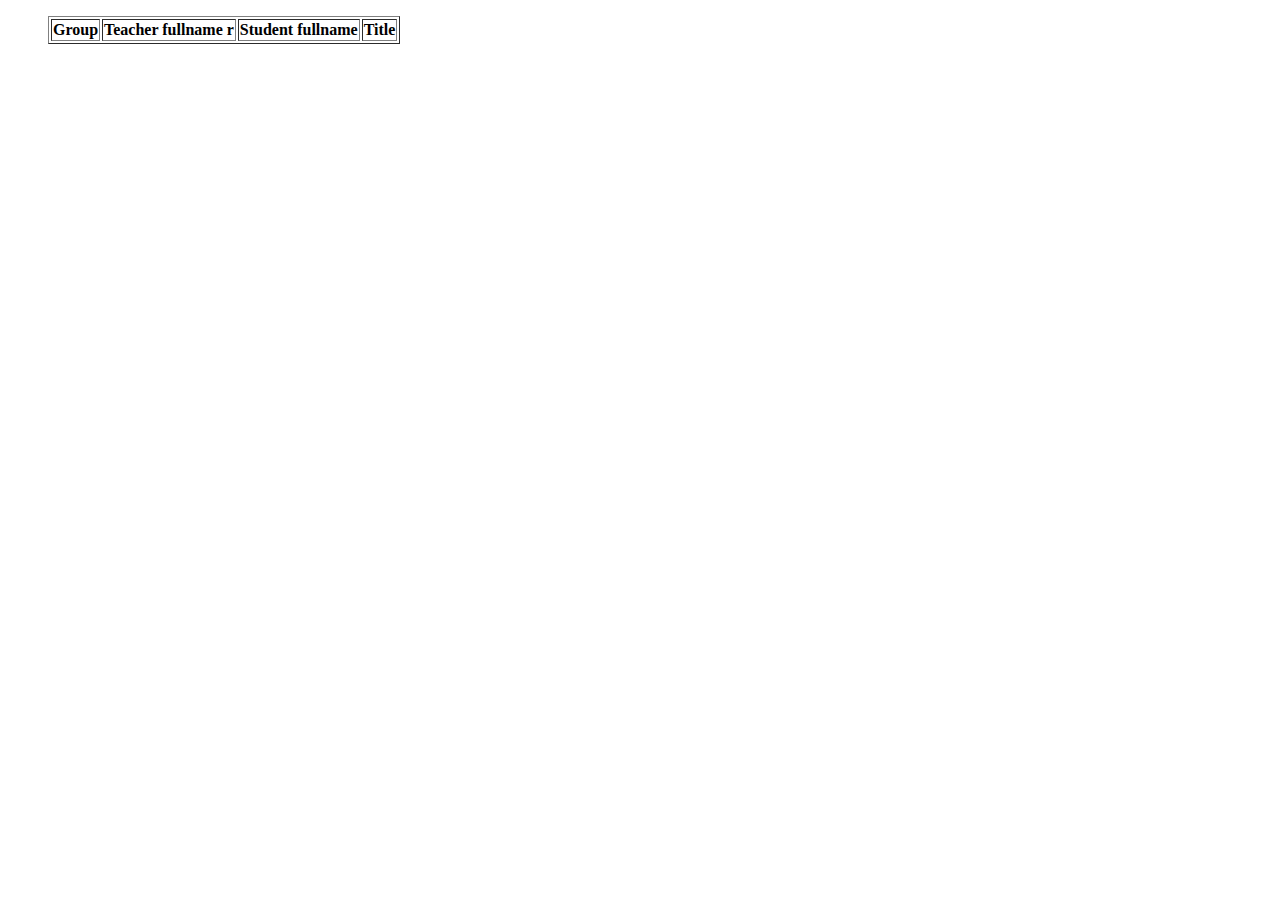
<file: Class/i.html>
<!DOCTYPE html>
<html lang="en">
<head>
    <meta charset="UTF-8">
    <meta http-equiv="X-UA-Compatible" content="IE=edge">
    <meta name="viewport" content="width=device-width, initial-scale=1.0">
    <title>Document</title>
</head>
<body>
    <!-- <h1>Aplication Form</h1>
    <form action="">
        <label for="Name">Ad:</label>
        <input type="text" id="Name"><br>
        <br><label for="Surname">Soyad:</label>
        <input type="text" id="Surname"><br>
        <br><label for="pw">Password:</label>
        <input type="password" id=""required><br>
        <br><label for="s">Boy:</label>
        <input type="text" id="s"><br>
       <br> <label for="Wegiht">Ceki:</label>
        <input type="text" id="Weight">
    </form> -->

    <ul>
        <div>
            <table border="1">
                <thead>
                    <tr>
                        <th>
                           <strong>Group</strong>
                        </th>
                        <th>
                         <strong aria-rowspan="">Teacher fullname</strong> r
                        </th>
                        <th>
                            <strong>Student fullname</strong>
                        </th>
                        <th>
                            <strong>Title</strong>
                        </th>
                    </tr>
                </thead>
            </ul>
            </table>
        </div>
       
    

</body>
</html>
</file>
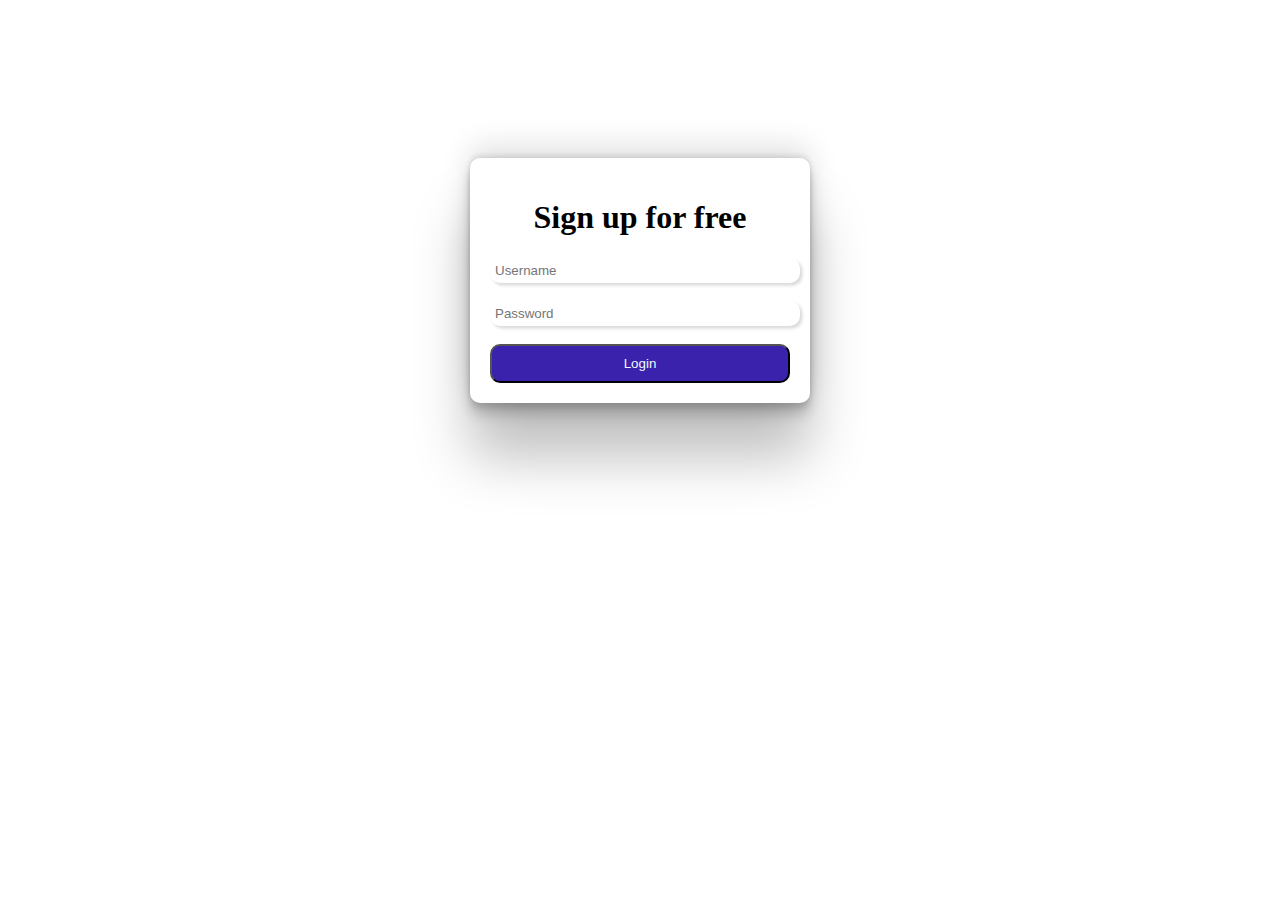
<file: Classwork/i.html>
<!DOCTYPE html>
<html lang="en">
<head>
    <meta charset="UTF-8">
    <meta http-equiv="X-UA-Compatible" content="IE=edge">
    <meta name="viewport" content="width=device-width, initial-scale=1.0">
    <title>Admin Panel</title>
    <link rel="stylesheet" href="style.css">
</head>
<body>
    <form >
        <div class="div-block">
            <div class="form-block" align ="center">
                
                <h1>Sign up for free</h1>
                <label for=""></label>
            <input type="text" id="" placeholder="Username"required><br>
            <br><label for="pw"></label>
            <input type="password" id="" placeholder="Password" required><br>
            <br><button type="login">Login</button>
            </div> 
        </div>   
    </form>
</body>
</html>
</file>
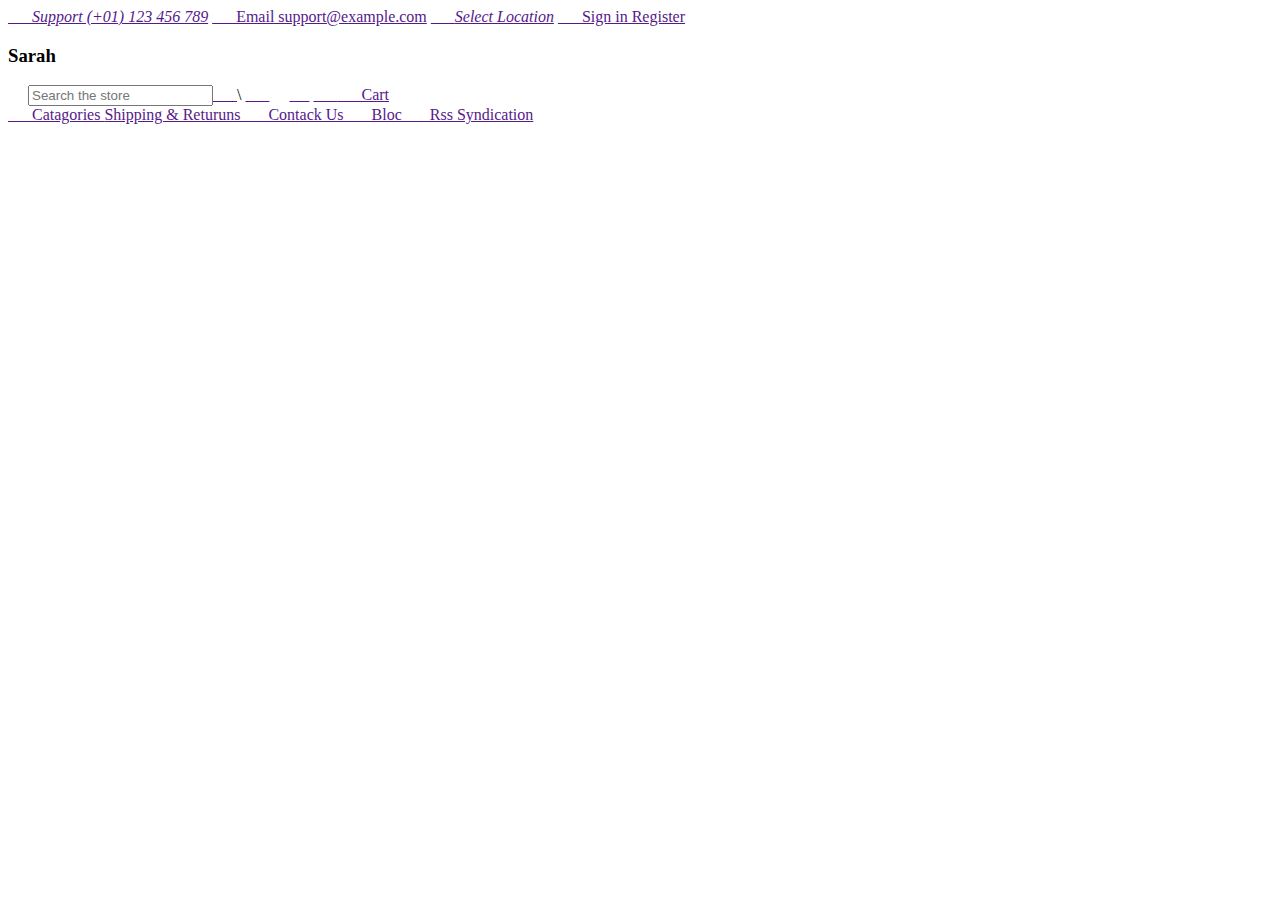
<file: File/i.html>
<!DOCTYPE html>
<html lang="en">

<head>
    <meta charset="UTF-8">
    <meta http-equiv="X-UA-Compatible" content="IE=edge">
    <meta name="viewport" content="width=device-width, initial-scale=1.0">
    <link rel="stylesheet" href="https://cdnjs.cloudflare.com/ajax/libs/font-awesome/6.1.1/css/all.min.css"
        integrity="sha512-KfkfwYDsLkIlwQp6LFnl8zNdLGxu9YAA1QvwINks4PhcElQSvqcyVLLD9aMhXd13uQjoXtEKNosOWaZqXgel0g=="
        crossorigin="anonymous" referrerpolicy="no-referrer" />
    <title>Document</title>
</head>

<body>
    <header>
        <div class="container">
            <div class="support">
               <a href=""> &nbsp; &nbsp; &nbsp; <i class="fa-solid fa-headset">Support (+01) 123 456 789</i></a> 
               <a href=""> &nbsp; &nbsp; &nbsp; Email support@example.com</i></a>
               <a href=""> &nbsp; &nbsp; &nbsp; <i class="fa-solid fa-location-dot">Select Location</i></a>
                <span><a href=""> &nbsp; &nbsp; &nbsp; Sign in Register</a></span>
            </div>
            <div class="title">
                <h3>Sarah</h3>&nbsp; &nbsp; &nbsp;<input type="text" placeholder="Search the store"><a href="">&nbsp; &nbsp; &nbsp; <i class="fa-solid fa-magnifying-glass"></i></a>\
              <a href="">&nbsp; &nbsp; &nbsp; <i class="fa-solid fa-gift"></i> </a> &nbsp; &nbsp; &nbsp;<a href="">&nbsp; &nbsp; &nbsp;</a> <a href="">&nbsp; &nbsp; &nbsp; <i class="fa-solid fa-cart-shopping"></i> </a>
              <a href="">&nbsp; &nbsp; &nbsp; Cart </a>
            </div>
            <div class="font">
                <a href=""> &nbsp; &nbsp; &nbsp; Catagories <i class="fa-solid fa-bars"></i></a> <a href=""> Shipping & Returuns &nbsp; &nbsp; &nbsp; Contack Us &nbsp; &nbsp; &nbsp; Bloc &nbsp; &nbsp; &nbsp; Rss Syndication</a>
            </div>
        </div>
    </header>
</body>

</html>
</file>
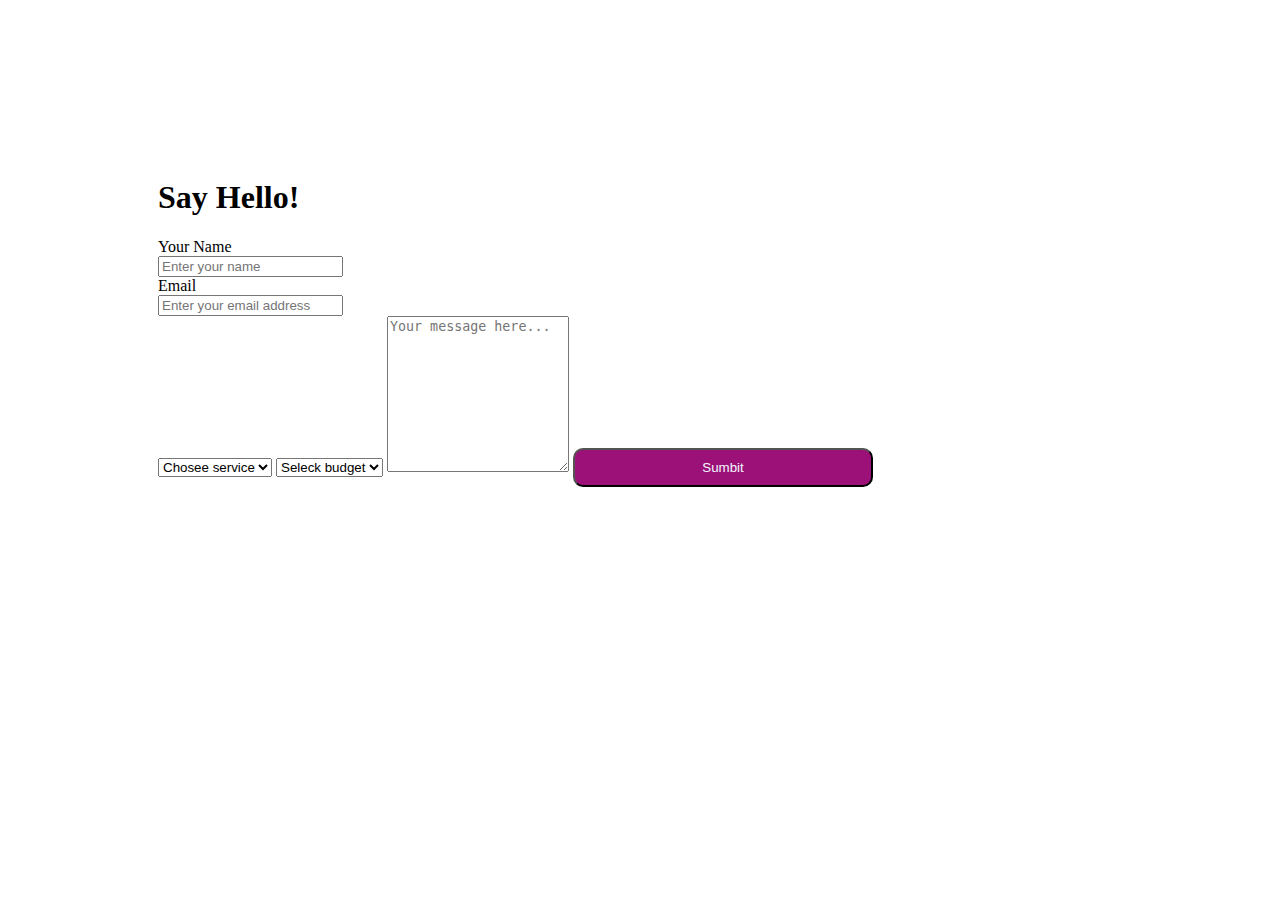
<file: Form/i.html>
<!DOCTYPE html>
<html lang="en">
<head>
    <meta charset="UTF-8">
    <meta http-equiv="X-UA-Compatible" content="IE=edge">
    <meta name="viewport" content="width=device-width, initial-scale=1.0">
    <title>Document</title>
    <link rel="stylesheet" href="style.css">
</head>
<body>
    <form>
        <div>
            <div class="div-block">
                <div  class="form-block" align="center"></div>
    
                <h1>Say Hello!</h1>
                <label for="name">Your Name</label><br>
                <input type="email" id="name"placeholder="Enter your name" required><br>
                <label for="email">Email</label><br>
                <input type="email" id="email"placeholder="Enter your email address" required><br>
                
                <select name="" id="name">
                    <option value="">Chosee service</option><br>
                </select>
                <select name="" id="name">
                    <option value="">Seleck budget</option>
                </select>
                
               <textarea name="" id="message" cols="20" rows="10" placeholder="Your message here..."></textarea>
               <button type="sumbit">Sumbit</button>
            </form>
                </div>
    
            </div>
        </div>
    
</body>
</html>
</file>
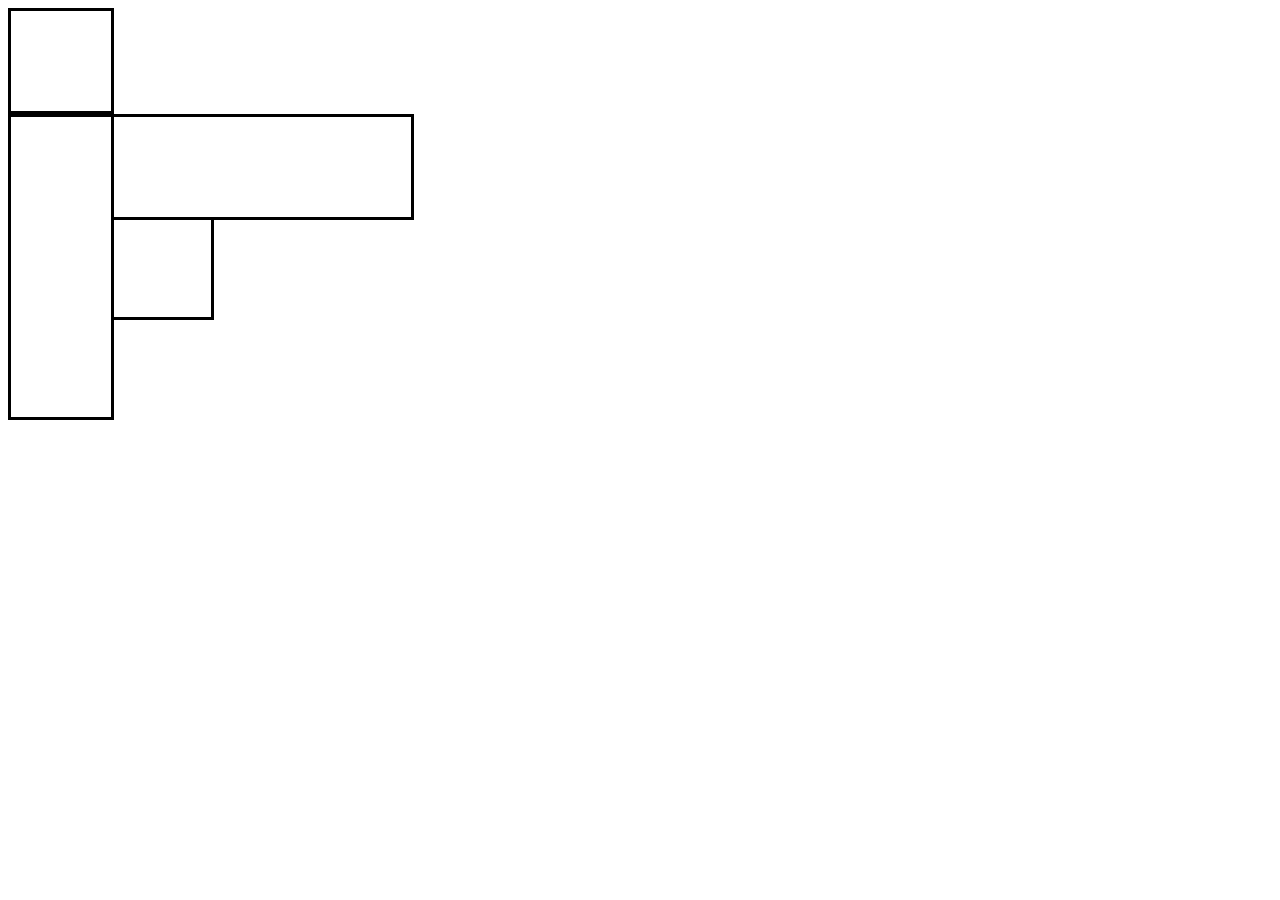
<file: Task/i.html>
<!DOCTYPE html>
<html lang="en">
<head>
    <meta charset="UTF-8">
    <meta http-equiv="X-UA-Compatible" content="IE=edge">
    <meta name="viewport" content="width=device-width, initial-scale=1.0">
    <title>Document</title>
    <link rel="stylesheet" href="assets/css/style.css">
</head>
<body>
 <div class="container">
     <div class="div1">
         

     </div>
     <div class="div2">

     </div>
     <div class="div3">

     </div>
     <div class="div4">

     </div>
 </div>
</body>
</html>
</file>
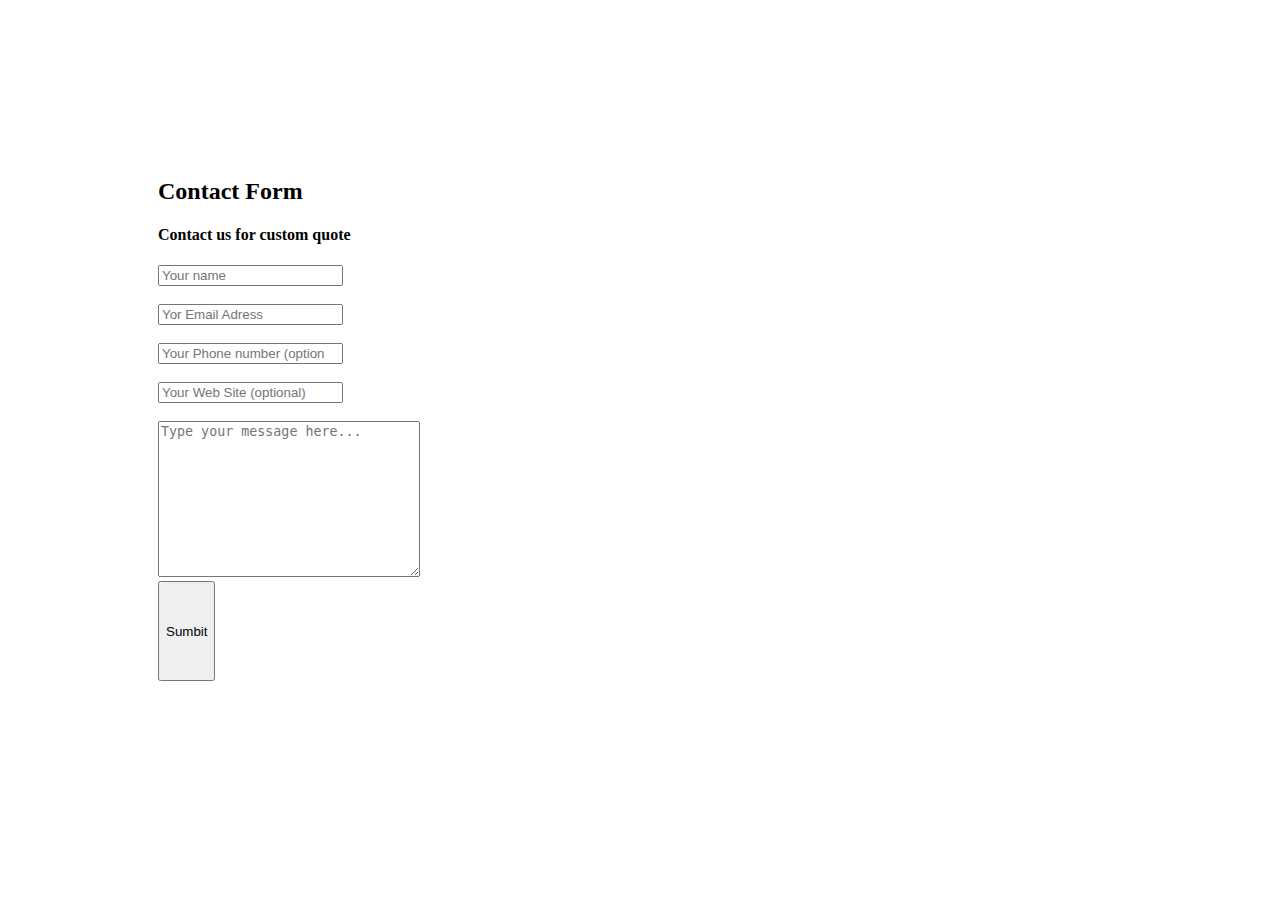
<file: Task2/i.html>
<!DOCTYPE html>
<html lang="en">
<head>
    <meta charset="UTF-8">
    <meta http-equiv="X-UA-Compatible" content="IE=edge">
    <meta name="viewport" content="width=device-width, initial-scale=1.0">
    <title>Document</title>
    <link rel="stylesheet" href="style.css">
</head>
<body>
    <form>
        <div class="div-block">
            <h2>Contact Form</h2>
            <h4>Contact us for custom quote</h4>
            <input type="text" id="" placeholder="Your name"required><br>
           <br> <input type="email" id="email"placeholder="Yor Email Adress" required><br>
           <br> <input type="number" id="email"placeholder="Your Phone number (optional)"><br>
           <br> <input type="email" id="email"placeholder="Your Web Site (optional)"><br>
           <br> <textarea name="" id="message" cols="30" rows="10" placeholder="Type your message here..." ></textarea>
    
    
          <br><button>Sumbit</button>
    
        </div>
    </form>

    
</body>
</html>
</file>
<file: Classwork/style.css>
img{
    border: 1px;
    border-radius: 50%;
    width: 150px;
    box-shadow: rgba(14, 30, 37, 0.12) 0px 2px 4px 0px, rgba(14, 30, 37, 0.32) 0px 2px 16px 0px;
}
.form-block{
    padding: 20px;
    width: 300px;
    box-shadow: rgba(0, 0, 0, 0.25) 0px 54px 55px, rgba(0, 0, 0, 0.12) 0px -12px 30px, rgba(0, 0, 0, 0.12) 0px 4px 6px, rgba(0, 0, 0, 0.17) 0px 12px 13px, rgba(0, 0, 0, 0.09) 0px -3px 5px;
}
.div-block{
    display: flex;
    align-items: center;
    justify-content: center;
    padding: 150px;
    
}
input{
    padding: 5px;
    border: none;
    box-shadow: rgba(0, 0, 0, 0.15) 2.4px 2.4px 3.2px;
    border-radius:10px ;
    width: 300px;
    
}
div{
    border-radius: 10px;
}
button{
    padding: 10px;
    width: 300px;
    border-radius: 10px;
    background-color:rgb(59, 34, 172);
    color: aliceblue;
}
</file>
<file: Form/style.css>
.form-block{
    padding: 0 auto;
    width: 20px;
    box-shadow: rgba(0, 0, 0, 0.24) 0px 3px 8px;
}
.div-block{
    
    align-items: center;
    justify-content: center;
    padding: 150px;
}
div{
    border-radius: 10px;

}
button{
    padding: 10px;
    width: 300px;
    border-radius: 10px;
    background-color:rgb(156, 17, 119);
    color: aliceblue;
}
body{
    background-image: linear-gradient(to right blue, violet);
}
</file>
<file: Task/assets/css/style.css>
.container .div1{
    width: 100px;
    height: 100px;
    background-color: rgb(255, 255, 255);
    z-index: -1;
    border: 3px solid;
    position: relative;
}
.container .div2{
    width: 200px;
    height: 200px;
    background-color: rgb(255, 255, 255);
    z-index: 2;
    border: 3px solid;
    position: absolute;
}
.container .div3{
    width: 100px;
    height: 300px;
    background-color: rgb(255, 255, 255);
    z-index:8 ;
    border: 3px solid;
    position: absolute;
}
.container .div4{
    width: 400px;
    height: 100px;
    background-color: rgb(255, 255, 255);
    z-index: 3;
    border: 3px solid;
    position: absolute;
}
</file>
<file: Task2/style.css>
.div-block{
   margin: 0 auto;
    padding: 150px;
    
}
img{
 background-image: url()
    
}
button{
    height: 100px;
    font-weight: 200;
}
</file>
